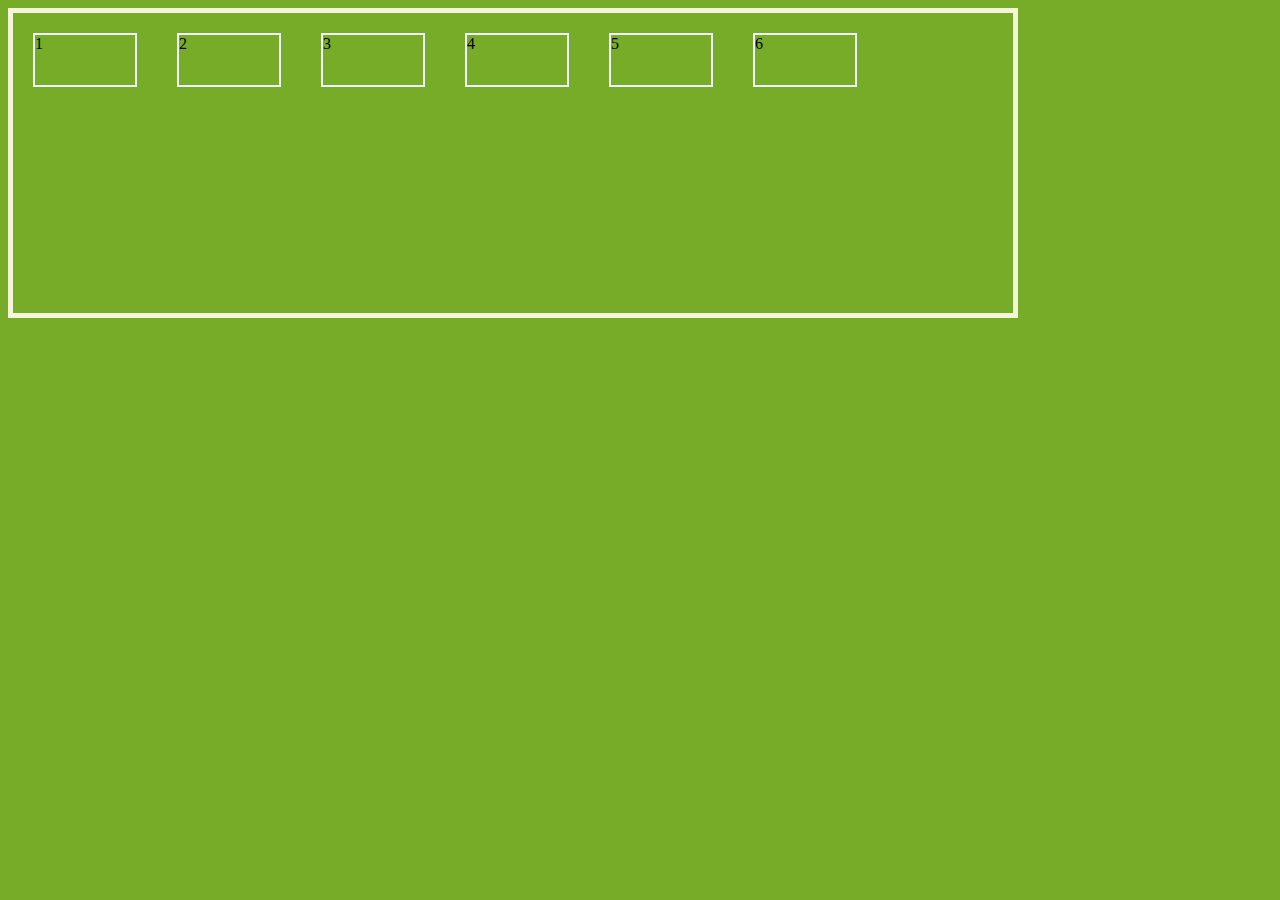
<file: flex/flex.html>
<!DOCTYPE html>
<html lang="en">
<head>
    <meta charset="UTF-8">
    <meta name="viewport" content="width=device-width, initial-scale=1.0">
    <link rel="stylesheet" href="script.css">
    <title>Document</title>
</head>
<body>
    <div class="hell">
        <div class="id1">1</div>
        <div class="id2">2</div>
        <div class="id3">3</div>
        <div class="id4">4</div>
        <div class="id5">5</div>
        <div class="id6">6</div>
    </div>
</body>
</html>
</file>
<file: flex/script.css>
body{
    background-color: rgb(119, 172, 40);
}

.hell{
    display: flex;
    flex-direction: row;
    height: 300px;
    width: 1000px;
    border: 5px solid beige;

}
.hell>div{
    margin: 20px;
    height: 50px ;
    width: 100px;
    border: 2px solid aliceblue;
}

.id1{
    display: flex;
}
</file>
